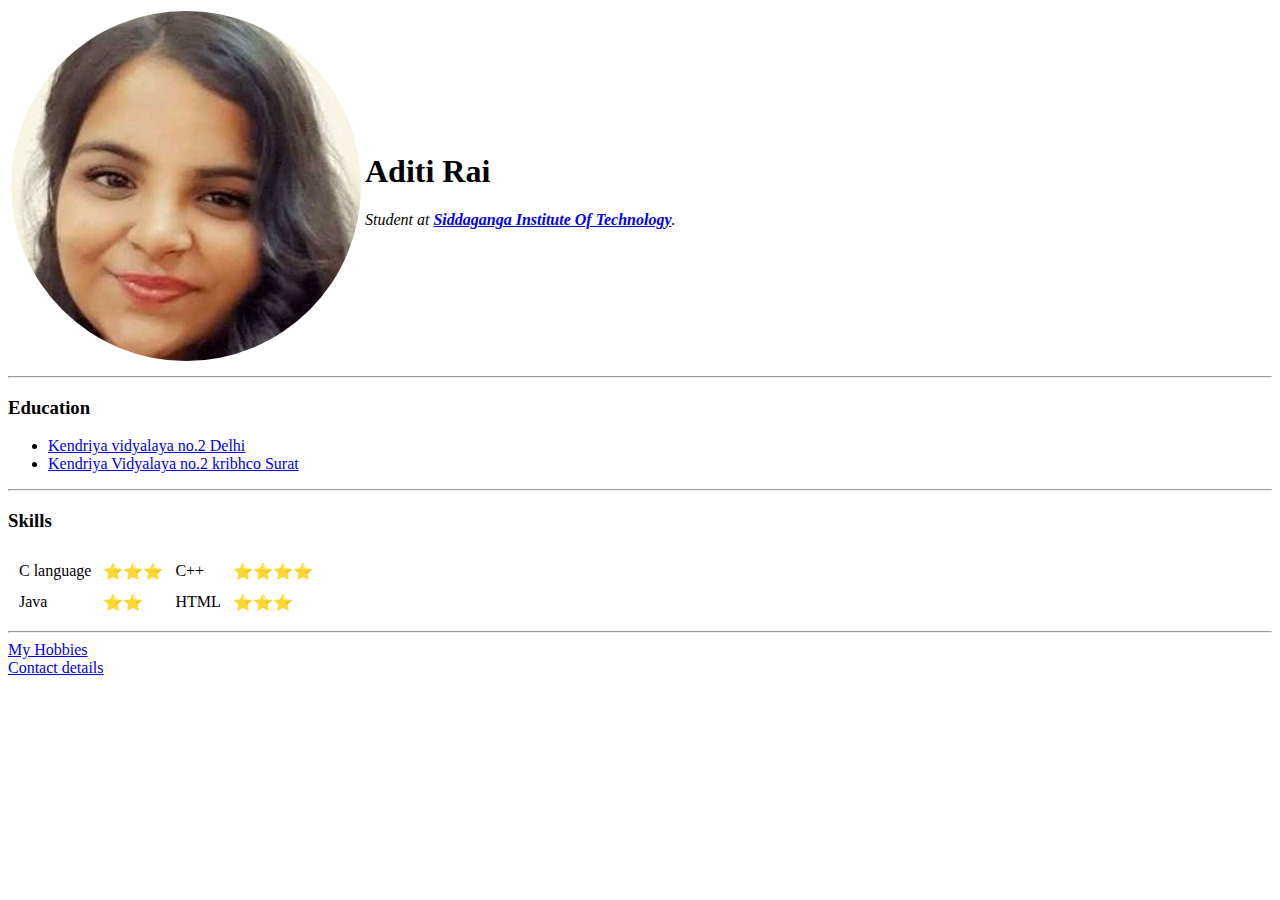
<file: index.html>
<!DOCTYPE html>
<html lang="en" dir="ltr">

<head>
  <meta charset="utf-8">
  <title>Aditi's personal site</title>
</head>

<body>
  <table>
    <tr>
      <td>  <img src="aditi.png" alt="Aditi's profile picture"></td>
      <td><h1>Aditi Rai</h1>
      <p><em>Student at <strong><a href="http://sit.ac.in/html/home.html">Siddaganga Institute Of Technology</a></strong>.</em></p>
</td>
    </tr>

  </table>

  <hr>
  <h3>Education</h3>
  <ul>
    <li><a href="https://www.facebook.com/K-V-No2-Delhi-Cantt-104583102967973/">Kendriya vidyalaya no.2 Delhi</a></li>
    <li><a href="https://www.facebook.com/www.kv2kribhco.org.in/">Kendriya Vidyalaya no.2 kribhco Surat</a></li>
  </ul>
  <hr>
  <h3>Skills</h3>
  <table cellspacing="10">
    <thead>

    </thead>
    <tbody>
      <tr>
        <td>C language</td>
        <td>⭐⭐⭐</td>
        <td>C++</td>
        <td>⭐⭐⭐⭐</td>

    </tr>
    <tr>
      <td>Java</td>
      <td>⭐⭐</td>
      <td>HTML</td>
      <td>⭐⭐⭐</td>
    </tr>

    </tbody>

  </table>

  <hr>
<a href="hobbies.html">My Hobbies</a>
<br>
<a href="contact.html">Contact details</a>

</body>

</html>
</file>
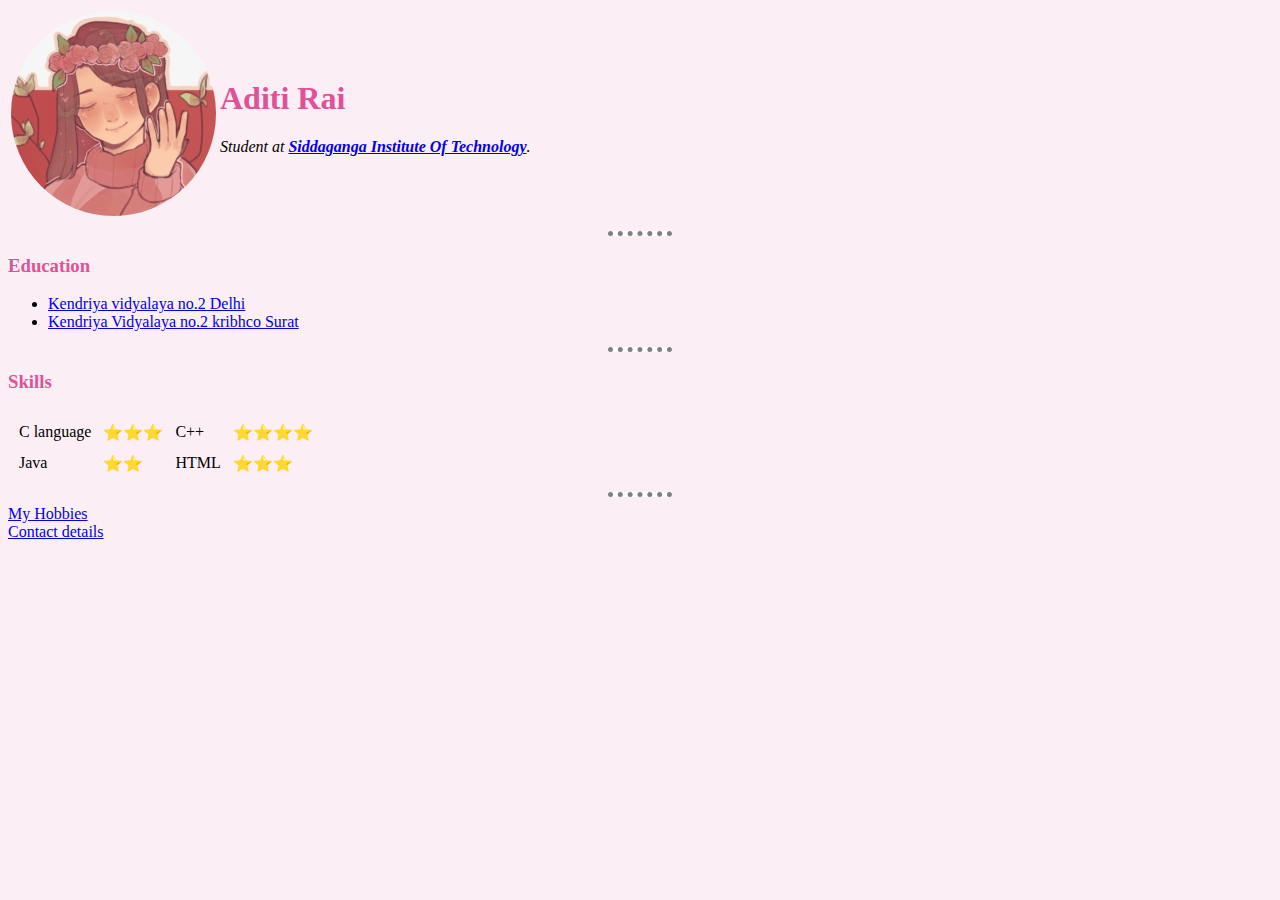
<file: HTML personal site/index.html>
<!DOCTYPE html>
<html lang="en" dir="ltr">

<head>
  <meta charset="utf-8">
  <title>Aditi's personal site</title>
  <link rel="stylesheet" href="css/styles.css">
</head>




<body >
  <table>
    <tr>
      <td>  <img src="pinks.png" alt="Aditi's profile picture"></td>
      <td><h1>Aditi Rai</h1>
      <p><em>Student at <strong><a href="http://sit.ac.in/html/home.html">Siddaganga Institute Of Technology</a></strong>.</em></p>
</td>
    </tr>

  </table>

  <hr>
  <h3>Education</h3>
  <ul>
    <li><a href="https://www.facebook.com/K-V-No2-Delhi-Cantt-104583102967973/">Kendriya vidyalaya no.2 Delhi</a></li>
    <li><a href="https://www.facebook.com/www.kv2kribhco.org.in/">Kendriya Vidyalaya no.2 kribhco Surat</a></li>
  </ul>
  <hr>
  <h3>Skills</h3>
  <table cellspacing="10">
    <thead>

    </thead>
    <tbody>
      <tr>
        <td>C language</td>
        <td>⭐⭐⭐</td>
        <td>C++</td>
        <td>⭐⭐⭐⭐</td>

    </tr>
    <tr>
      <td>Java</td>
      <td>⭐⭐</td>
      <td>HTML</td>
      <td>⭐⭐⭐</td>
    </tr>

    </tbody>

  </table>

  <hr>
<a href="hobbies.html">My Hobbies</a>
<br>
<a href="contact.html">Contact details</a>

</body>

</html>
</file>
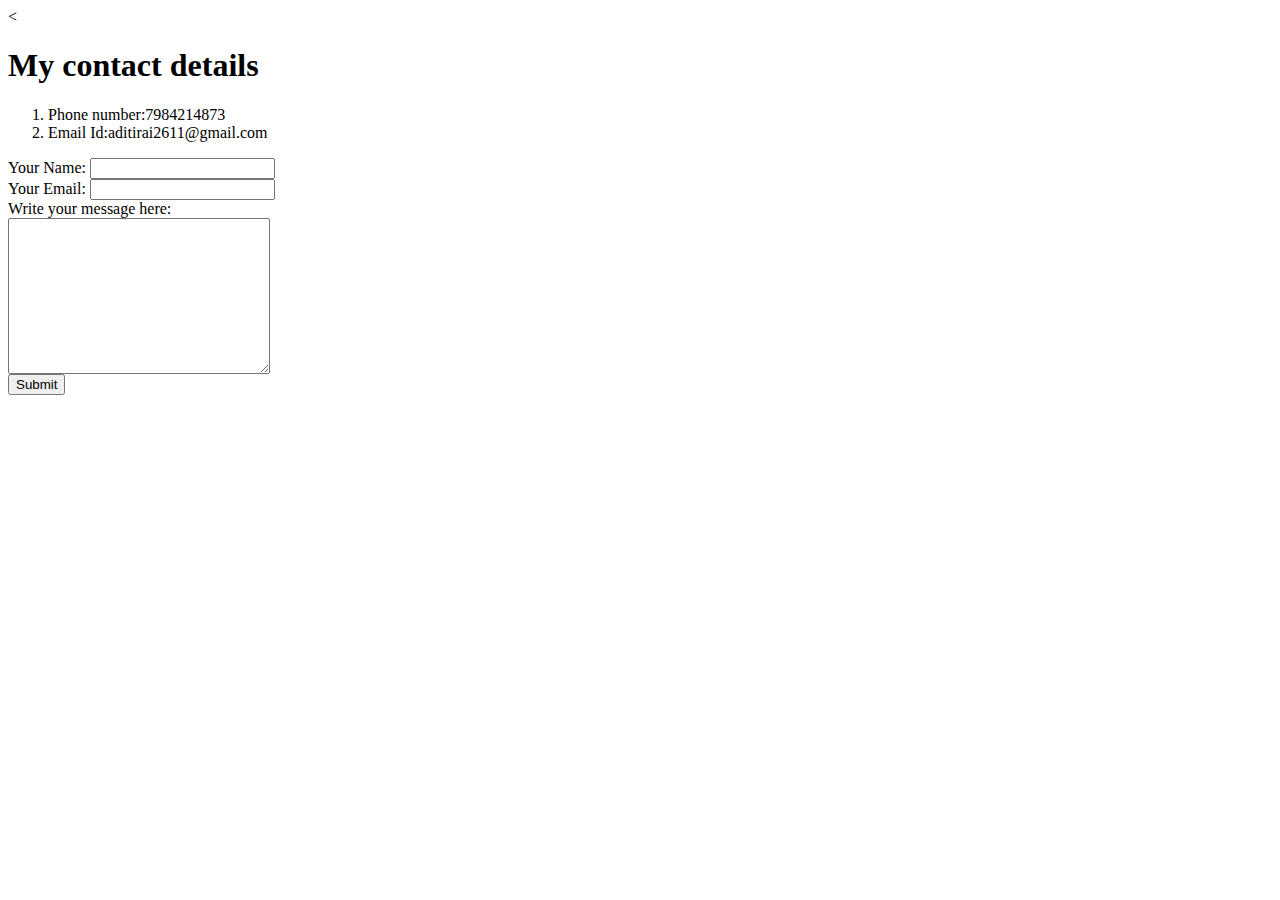
<file: contact.html>
<<!DOCTYPE html>
<html lang="en" dir="ltr">
  <head>
    <meta charset="utf-8">
    <title>Contact details </title>

        </head>
  <body>
    <h1>My contact details </h1>
    <ol>
      <li>Phone number:7984214873</li>
      <li>Email Id:aditirai2611@gmail.com</li>

    </ol>
    <form class="" action="index.html" method="post">
      <label>Your Name:</label>
      <input type="text" name="" value=""><br>

      <label>Your Email:</label>
      <input type="email" name="" value=""><br>


      <label>Write your message here:</label><br>
      <textarea name="name" rows="10" cols="30"></textarea><br>
        <input type="submit" name="" >

    </form>

  </body>
</html>
</file>
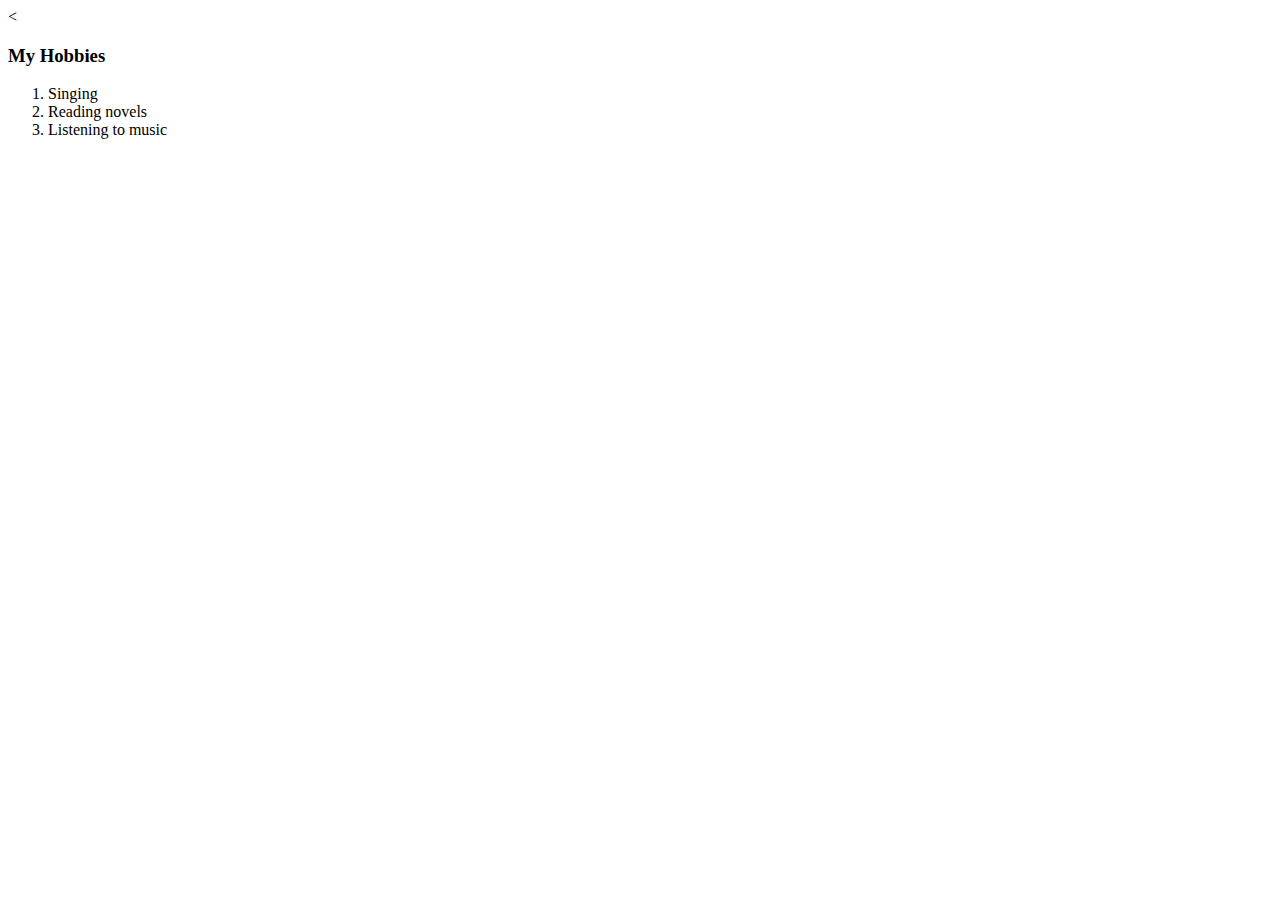
<file: hobbies.html>
<<!DOCTYPE html>
<html lang="en" dir="ltr">
  <head>
    <meta charset="utf-8">
    <title>My Hobbies</title>
  </head>
  <body>
    <h3>My Hobbies</h3>
    <ol>
      <li>Singing</li>
      <li>Reading novels</li>
      <li>Listening to music</li>
    </ol>
  </body>
</html>
</file>
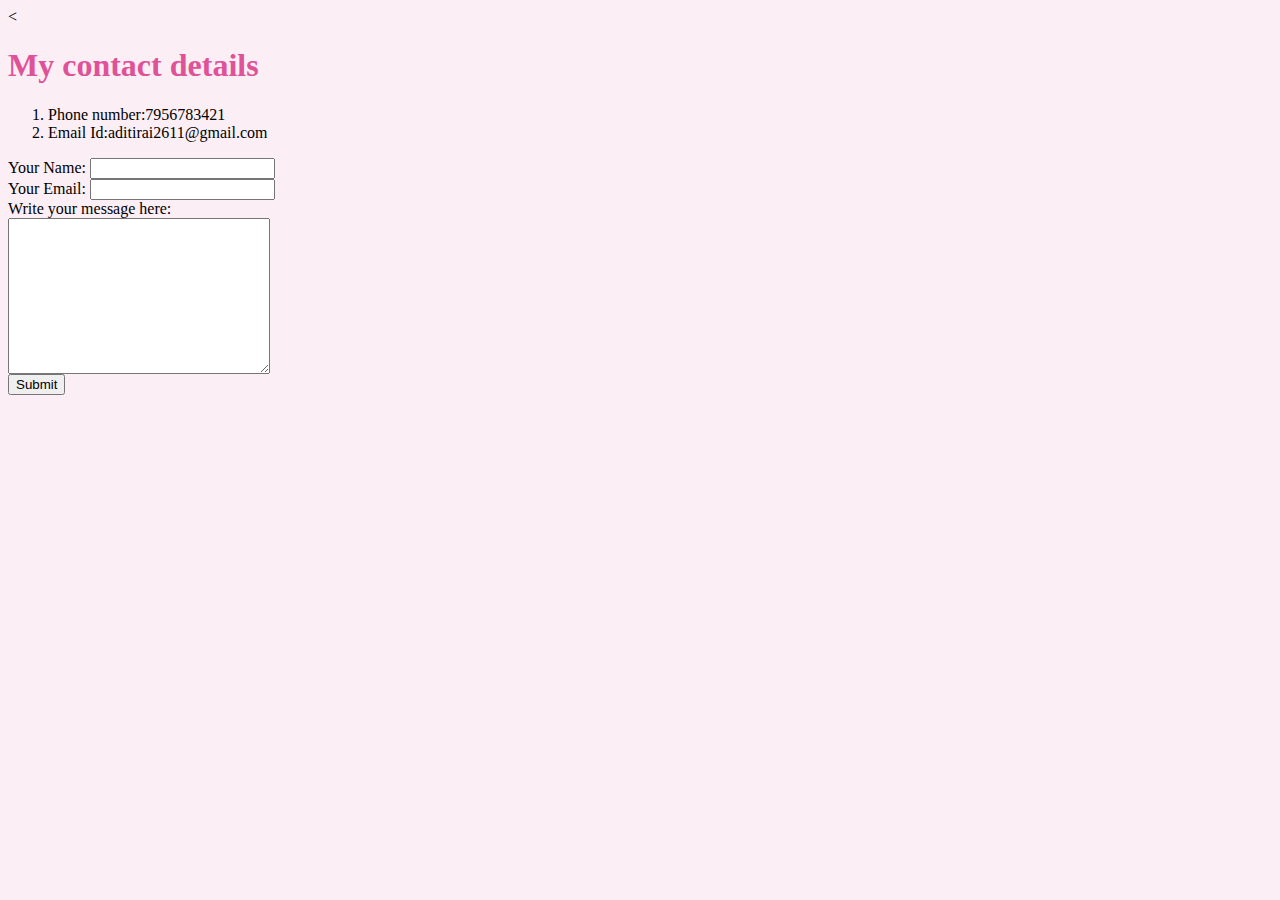
<file: HTML personal site/contact.html>
<<!DOCTYPE html>
<html lang="en" dir="ltr">
  <head>
    <meta charset="utf-8">
    <title>Contact details </title>
      <link rel="stylesheet" href="css/styles.css">

        </head>
  <body>
    <h1>My contact details </h1>
    <ol>
      <li>Phone number:7956783421</li>
      <li>Email Id:aditirai2611@gmail.com</li>

    </ol>
  <form  action="mailto:info@londonappbrewery.com" method="post" enctype="text/plain">


      <label>Your Name:</label>
      <input type="text" name="yourname" value=""><br>

      <label>Your Email:</label>
      <input type="email" name="your email" value=""><br>


      <label>Write your message here:</label><br>
      <textarea name="your message" rows="10" cols="30"></textarea><br>
        <input type="submit" name="" >

    </form>

  </body>
</html>
</file>
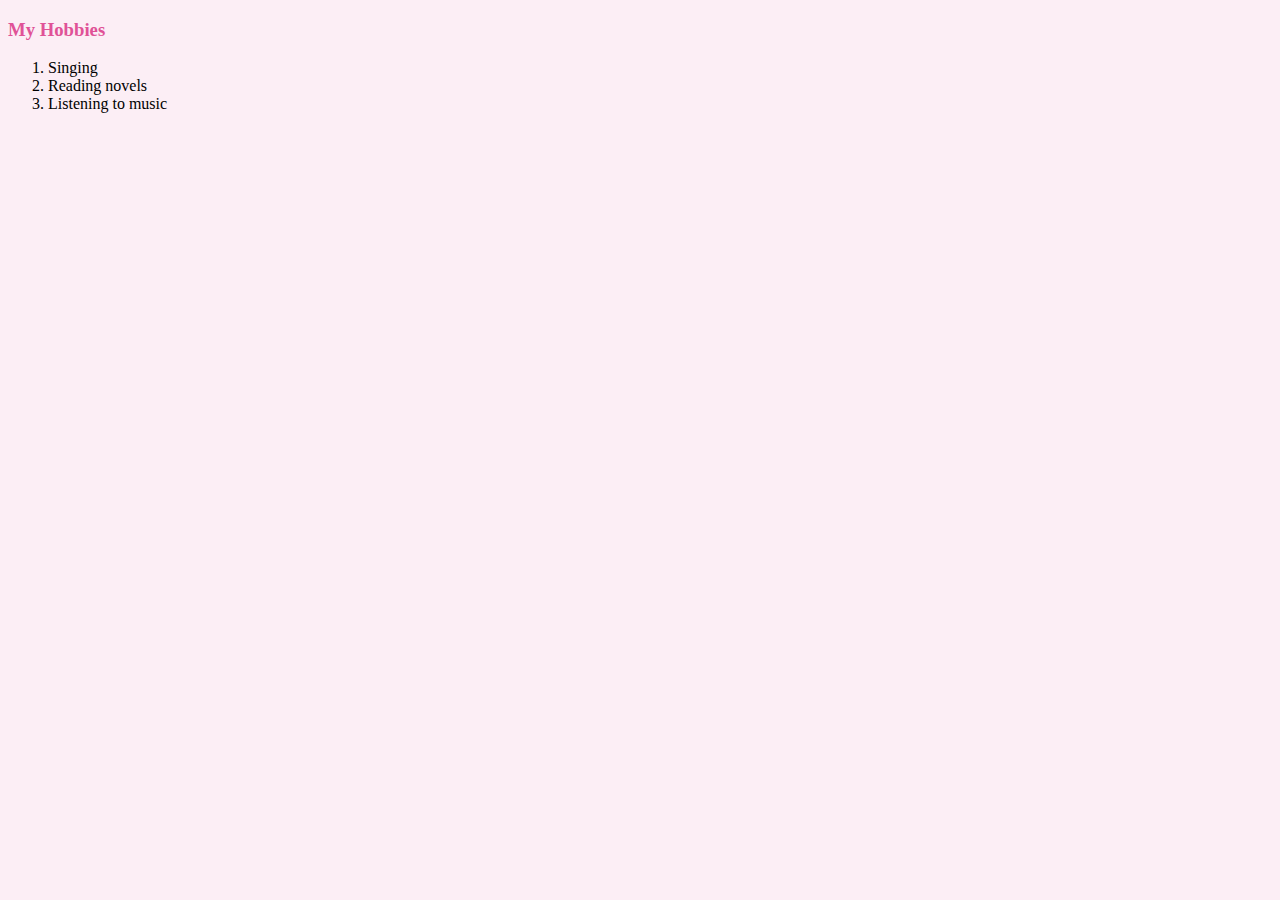
<file: HTML personal site/hobbies.html>
<!DOCTYPE html>
<html lang="en" dir="ltr">
  <head>
    <meta charset="utf-8">
    <title>My Hobbies</title>
      <link rel="stylesheet" href="css/styles.css">
  </head>
  <body>
    <h3>My Hobbies</h3>
    <ol>
      <li>Singing</li>
      <li>Reading novels</li>
      <li>Listening to music</li>
    </ol>
  </body>
</html>
</file>
<file: HTML personal site/css/styles.css>
body{
  background-color: #fceef5;
}
hr{
  background-color: white;
  border-style: none;
  border-top-style: dotted;
  border-color: grey;
  border-width: 5px;

  width: 5%;
}
h1{
  color: #e05297;


}
h3{
  color:#e05297;
}
p{

}
</file>
